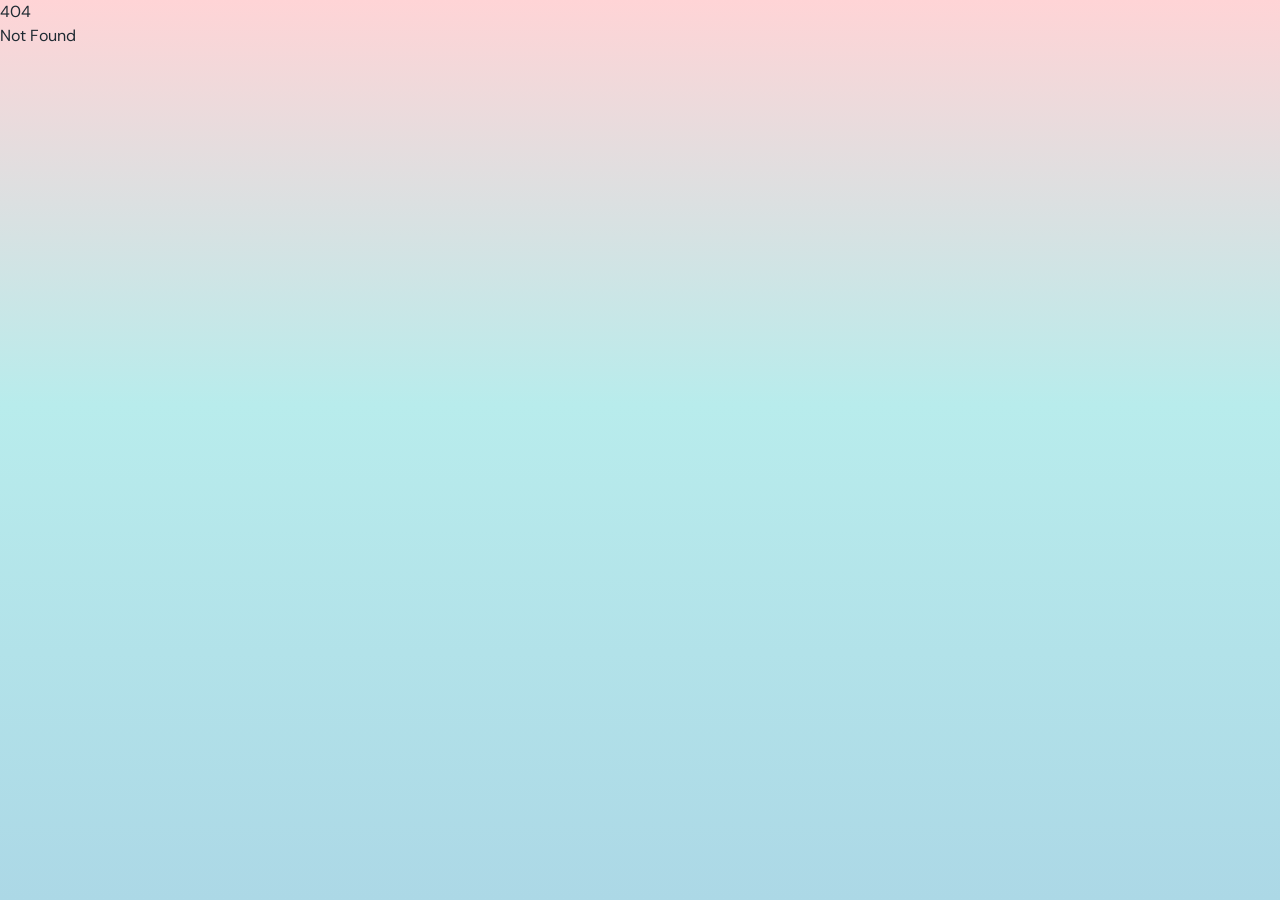
<file: index.html>
<!doctype html>
<html lang="en">
	<head>
		<meta charset="utf-8" />
		<meta name="viewport" content="width=device-width, initial-scale=1" />
		<meta name="text-scale" content="scale" />
		<link href="./_app/immutable/entry/start.BIYqTSDT.js" rel="modulepreload">
		<link href="./_app/immutable/chunks/Dy_KMUQa.js" rel="modulepreload">
		<link href="./_app/immutable/chunks/Bw9vBj1i.js" rel="modulepreload">
		<link href="./_app/immutable/entry/app.DXZY9c_M.js" rel="modulepreload">
		<link href="./_app/immutable/chunks/xihTtKlq.js" rel="modulepreload">
		<link href="./_app/immutable/nodes/0.DT71eXwD.js" rel="modulepreload">
		<link href="./_app/immutable/nodes/2.BiCtlIzc.js" rel="modulepreload">
		<link href="./_app/immutable/chunks/Hj-vrKrc.js" rel="modulepreload">
		
		<link href="./_app/immutable/assets/0.Cj1NfQri.css" rel="stylesheet">
		<link href="./_app/immutable/assets/ContactPanel.5AVXwhMu.css" rel="stylesheet">
		<link href="./_app/immutable/assets/2.C5LRz2Pw.css" rel="stylesheet">
	</head>
	<body data-sveltekit-preload-data="hover">
		<div style="display: contents">
			<script>
				{
					__sveltekit_150htnd = {
						base: new URL(".", location).pathname.slice(0, -1)
					};

					const element = document.currentScript.parentElement;

					Promise.all([
						import("./_app/immutable/entry/start.BIYqTSDT.js"),
						import("./_app/immutable/entry/app.DXZY9c_M.js")
					]).then(([kit, app]) => {
						kit.start(app, element);
					});
				}
			</script>
		</div>
	</body>
</html>
</file>
<file: _app/immutable/assets/ContactPanel.5AVXwhMu.css>
.panel.svelte-5x5lje{background:var(--glass);-webkit-backdrop-filter:blur(18px);border:1px solid var(--glass-border);border-radius:1.25rem;padding:clamp(1.25rem,3vw,2rem);box-shadow:0 18px 48px #1e2a3214}.card.svelte-19ldetm{background:#ffffff8c;border:1px solid #ffffffa6;border-radius:1rem;padding:1.25rem;transition:transform .25s,box-shadow .25s}.card.active.svelte-19ldetm{border-color:#ff939873;transform:translateY(-2px);box-shadow:0 12px 32px #ff93982e}.period.svelte-19ldetm{letter-spacing:.08em;text-transform:uppercase;color:var(--teal);margin:0 0 .35rem;font-family:IBM Plex Mono,monospace;font-size:.75rem}h3.svelte-19ldetm{margin:0 0 .25rem;font-size:1.15rem}.org.svelte-19ldetm{color:#1e2a32a6;margin:0 0 .85rem;font-size:.92rem}ul.svelte-19ldetm{gap:.45rem;margin:0;padding-left:1.1rem;display:grid}li.svelte-19ldetm{color:#1e2a32d1;line-height:1.45}h2.svelte-kkas95{margin:0 0 1.25rem;font-size:clamp(1.5rem,3vw,2rem)}.grid.svelte-kkas95{gap:1.25rem;display:grid}@media (width>=768px){.grid.svelte-kkas95{grid-template-columns:repeat(3,1fr)}}.group.svelte-kkas95 h3:where(.svelte-kkas95){letter-spacing:.08em;text-transform:uppercase;color:var(--teal);margin:0 0 .65rem;font-family:IBM Plex Mono,monospace;font-size:.82rem}.group.svelte-kkas95 ul:where(.svelte-kkas95){flex-wrap:wrap;gap:.45rem;margin:0;padding:0;list-style:none;display:flex}.group.svelte-kkas95 li:where(.svelte-kkas95){background:#ffffffa6;border:1px solid #1e2a3214;border-radius:999px;padding:.35rem .65rem;font-size:.82rem}h2.svelte-119kns2{margin:0 0 .5rem;font-size:clamp(1.5rem,3vw,2rem)}.lede.svelte-119kns2{color:#1e2a32b3;margin:0 0 1rem}.links.svelte-119kns2{gap:.65rem;display:grid}.links.svelte-119kns2 a:where(.svelte-119kns2){background:#ffffff8c;border:1px solid #1e2a3214;border-radius:.85rem;gap:.15rem;padding:.75rem 1rem;font-weight:600;text-decoration:none;transition:transform .2s;display:grid}.link-kicker.svelte-119kns2{letter-spacing:.08em;text-transform:uppercase;opacity:.55;font-size:.65rem;font-weight:500}.links.svelte-119kns2 a:where(.svelte-119kns2):hover{transform:translate(4px)}
</file>
<file: _app/immutable/assets/2.C5LRz2Pw.css>
.hero-panel{margin-top:12vh}.eyebrow.svelte-unttlu{letter-spacing:.14em;text-transform:uppercase;color:#1e2a32a6;margin:0 0 .75rem;font-family:IBM Plex Mono,monospace;font-size:.72rem}.status.svelte-unttlu{background:#ff93982e;border-radius:999px;align-items:center;gap:.45rem;margin-bottom:1rem;padding:.35rem .75rem;font-size:.85rem;font-weight:500;display:inline-flex}.dot.svelte-unttlu{background:var(--pink);border-radius:50%;width:.55rem;height:.55rem;box-shadow:0 0 0 4px #ff939840}h1.svelte-unttlu{letter-spacing:-.03em;margin:0 0 .35rem;font-size:clamp(2.4rem,7vw,4rem);line-height:1.02}.title.svelte-unttlu{color:#1e2a32d1;margin:0 0 .25rem;font-size:clamp(1.05rem,2.5vw,1.35rem);font-weight:500}.location.svelte-unttlu{color:#1e2a3299;margin:0 0 1.5rem}.actions.svelte-unttlu{flex-wrap:wrap;gap:.75rem;display:flex}.primary.svelte-unttlu{background:var(--ink);color:#fff;border-radius:999px;justify-content:center;align-items:center;padding:.75rem 1.2rem;font-weight:600;text-decoration:none;display:inline-flex}.canvas-wrap.svelte-1d4aei5{z-index:0;pointer-events:none;opacity:1;position:fixed;inset:0}canvas.svelte-1d4aei5{opacity:1;width:100%;height:100%;display:block}.loader.svelte-1d4aei5{letter-spacing:.12em;text-transform:uppercase;color:#1e2a328c;background:linear-gradient(#ffd4d6 0%,#b8ecec 45%,#acd8e6 100%);place-items:center;font-family:IBM Plex Mono,monospace;font-size:.85rem;display:grid;position:absolute;inset:0}.site.svelte-1uha8ag{z-index:1;pointer-events:none;max-width:720px;margin:0 auto;padding:1rem 1rem 4rem;position:relative}.site.static-bg.svelte-1uha8ag{background:linear-gradient(#ffd4d6 0%,#b8ecec 45%,#acd8e6 100%);min-height:100vh}.site.svelte-1uha8ag a,.site.svelte-1uha8ag button,.site.svelte-1uha8ag .panel,.site.svelte-1uha8ag .card,.site.svelte-1uha8ag nav,.site.svelte-1uha8ag footer{pointer-events:auto}.top.svelte-1uha8ag{pointer-events:auto;justify-content:space-between;align-items:center;gap:1rem;padding:.75rem 0 1.5rem;display:flex}.top.svelte-1uha8ag strong:where(.svelte-1uha8ag){font-size:.95rem}nav.svelte-1uha8ag{flex-wrap:wrap;gap:.65rem 1rem;font-size:.85rem;display:flex}nav.svelte-1uha8ag a:where(.svelte-1uha8ag){opacity:.75;text-decoration:none}nav.svelte-1uha8ag a:where(.svelte-1uha8ag):hover{opacity:1}main.svelte-1uha8ag{gap:1.25rem;display:grid}h2.svelte-1uha8ag{margin:0 0 .75rem;font-size:clamp(1.5rem,3vw,2rem)}.about-panel p{color:#1e2a32d1;margin:0;line-height:1.65}.experience-section.svelte-1uha8ag{pointer-events:auto}.section-head.svelte-1uha8ag{margin-bottom:.75rem}.section-head.svelte-1uha8ag h2:where(.svelte-1uha8ag){margin-bottom:.25rem}.section-head.svelte-1uha8ag p:where(.svelte-1uha8ag){color:#1e2a32a6;margin:0}.experience-grid.svelte-1uha8ag,.edu-grid.svelte-1uha8ag{gap:1rem;display:grid}@media (width>=640px){.edu-grid.svelte-1uha8ag{grid-template-columns:1.2fr .8fr}}.edu-grid.svelte-1uha8ag h3:where(.svelte-1uha8ag){margin:0 0 .35rem;font-size:1rem}.edu-grid.svelte-1uha8ag p:where(.svelte-1uha8ag),.edu-grid.svelte-1uha8ag ul:where(.svelte-1uha8ag){color:#1e2a32bf;margin:0}.edu-grid.svelte-1uha8ag ul:where(.svelte-1uha8ag){gap:.35rem;padding-left:1rem;display:grid}footer.svelte-1uha8ag{text-align:center;color:#1e2a3280;pointer-events:auto;margin-top:2rem;font-size:.78rem}footer.svelte-1uha8ag p:where(.svelte-1uha8ag){margin:0}.sep.svelte-1uha8ag{opacity:.45;margin:0 .35rem}.footer-company.svelte-1uha8ag{color:#1e2a329e;text-decoration:none;transition:color .2s}.footer-company.svelte-1uha8ag:hover{color:#1e2a32e6}
</file>
<file: _app/immutable/assets/3.CQsQgQU7.css>
.fallback.svelte-bhp7j{background:linear-gradient(#ffd4d6 0%,#b8ecec 45%,#acd8e6 100%);gap:1.25rem;max-width:760px;min-height:100vh;margin:0 auto;padding:2rem 1.25rem 4rem;display:grid}header.svelte-bhp7j h1:where(.svelte-bhp7j){margin:.25rem 0;font-size:clamp(2rem,5vw,3rem)}.eyebrow.svelte-bhp7j{letter-spacing:.12em;text-transform:uppercase;opacity:.7;margin:0;font-family:IBM Plex Mono,monospace;font-size:.75rem}header.svelte-bhp7j p:where(.svelte-bhp7j){margin:0 0 .75rem}header.svelte-bhp7j a:where(.svelte-bhp7j){color:inherit}.fallback-nav.svelte-bhp7j{flex-wrap:wrap;gap:1rem 1.5rem;display:flex}.fallback-footer.svelte-bhp7j{text-align:center;color:#1e2a3280;font-size:.78rem}.fallback-footer.svelte-bhp7j p:where(.svelte-bhp7j){margin:0}.fallback-footer.svelte-bhp7j .sep:where(.svelte-bhp7j){opacity:.45;margin:0 .35rem}.fallback-footer.svelte-bhp7j a:where(.svelte-bhp7j){color:#1e2a329e;text-decoration:none}.fallback-footer.svelte-bhp7j a:where(.svelte-bhp7j):hover{color:#1e2a32e6}.experience.svelte-bhp7j{gap:1rem;display:grid}.experience.svelte-bhp7j h2:where(.svelte-bhp7j){margin:0}.lang-list.svelte-bhp7j{margin:.75rem 0 0;padding-left:1.1rem}
</file>
<file: _app/immutable/assets/0.Cj1NfQri.css>
/*! tailwindcss v4.3.3 | MIT License | https://tailwindcss.com */
@layer properties{@supports (((-webkit-hyphens:none)) and (not (margin-trim:inline))) or ((-moz-orient:inline) and (not (color:rgb(from red r g b)))){*,:before,:after,::backdrop{--tw-rotate-x:initial;--tw-rotate-y:initial;--tw-rotate-z:initial;--tw-skew-x:initial;--tw-skew-y:initial;--tw-border-style:solid;--tw-backdrop-blur:initial;--tw-backdrop-brightness:initial;--tw-backdrop-contrast:initial;--tw-backdrop-grayscale:initial;--tw-backdrop-hue-rotate:initial;--tw-backdrop-invert:initial;--tw-backdrop-opacity:initial;--tw-backdrop-saturate:initial;--tw-backdrop-sepia:initial}}}@layer theme{:root,:host{--font-sans:-apple-system, BlinkMacSystemFont, "Segoe UI", Roboto, "Helvetica Neue", "Noto Sans", Arial, sans-serif, "Apple Color Emoji", "Segoe UI Emoji", "Segoe UI Symbol", "Noto Color Emoji";--font-mono:ui-monospace, SFMono-Regular, Menlo, Monaco, Consolas, "Liberation Mono", "Courier New", monospace;--default-transition-duration:.15s;--default-transition-timing-function:cubic-bezier(.4, 0, .2, 1);--default-font-family:var(--font-sans);--default-mono-font-family:var(--font-mono)}}@layer base{*,:after,:before,::backdrop{box-sizing:border-box;border:0 solid;margin:0;padding:0}::file-selector-button{box-sizing:border-box;border:0 solid;margin:0;padding:0}html,:host{-webkit-text-size-adjust:100%;tab-size:4;line-height:1.5;font-family:var(--default-font-family,-apple-system, BlinkMacSystemFont, "Segoe UI", Roboto, "Helvetica Neue", "Noto Sans", Arial, sans-serif, "Apple Color Emoji", "Segoe UI Emoji", "Segoe UI Symbol", "Noto Color Emoji");font-feature-settings:var(--default-font-feature-settings,normal);font-variation-settings:var(--default-font-variation-settings,normal);-webkit-tap-highlight-color:transparent}hr{height:0;color:inherit;border-top-width:1px}abbr:where([title]){-webkit-text-decoration:underline dotted;text-decoration:underline dotted}h1,h2,h3,h4,h5,h6{font-size:inherit;font-weight:inherit}a{color:inherit;-webkit-text-decoration:inherit;-webkit-text-decoration:inherit;-webkit-text-decoration:inherit;-webkit-text-decoration:inherit;text-decoration:inherit}b,strong{font-weight:bolder}code,kbd,samp,pre{font-family:var(--default-mono-font-family,ui-monospace, SFMono-Regular, Menlo, Monaco, Consolas, "Liberation Mono", "Courier New", monospace);font-feature-settings:var(--default-mono-font-feature-settings,normal);font-variation-settings:var(--default-mono-font-variation-settings,normal);font-size:1em}small{font-size:80%}sub,sup{vertical-align:baseline;font-size:75%;line-height:0;position:relative}sub{bottom:-.25em}sup{top:-.5em}table{text-indent:0;border-color:inherit;border-collapse:collapse}:-moz-focusring:where(:not(iframe)){outline:auto}progress{vertical-align:baseline}summary{display:list-item}ol,ul,menu{list-style:none}img,svg,video,canvas,audio,iframe,embed,object{vertical-align:middle;display:block}img,video{max-width:100%;height:auto}button,input,select,optgroup,textarea{font:inherit;font-feature-settings:inherit;font-variation-settings:inherit;letter-spacing:inherit;color:inherit;opacity:1;background-color:#0000;border-radius:0}::file-selector-button{font:inherit;font-feature-settings:inherit;font-variation-settings:inherit;letter-spacing:inherit;color:inherit;opacity:1;background-color:#0000;border-radius:0}:where(select:is([multiple],[size])) optgroup{font-weight:bolder}:where(select:is([multiple],[size])) optgroup option{padding-inline-start:20px}::file-selector-button{margin-inline-end:4px}::placeholder{opacity:1}@supports (not ((-webkit-appearance:-apple-pay-button))) or (contain-intrinsic-size:1px){::placeholder{color:currentColor}@supports (color:color-mix(in lab, red, red)){::placeholder{color:color-mix(in oklab, currentcolor 50%, transparent)}}}textarea{resize:vertical}::-webkit-search-decoration{-webkit-appearance:none}::-webkit-date-and-time-value{min-height:1lh;text-align:inherit}::-webkit-datetime-edit{display:inline-flex}::-webkit-datetime-edit-fields-wrapper{padding:0}::-webkit-datetime-edit{padding-block:0}::-webkit-datetime-edit-year-field{padding-block:0}::-webkit-datetime-edit-month-field{padding-block:0}::-webkit-datetime-edit-day-field{padding-block:0}::-webkit-datetime-edit-hour-field{padding-block:0}::-webkit-datetime-edit-minute-field{padding-block:0}::-webkit-datetime-edit-second-field{padding-block:0}::-webkit-datetime-edit-millisecond-field{padding-block:0}::-webkit-datetime-edit-meridiem-field{padding-block:0}::-webkit-calendar-picker-indicator{line-height:1}:-moz-ui-invalid{box-shadow:none}button,input:where([type=button],[type=reset],[type=submit]){appearance:button}::file-selector-button{appearance:button}::-webkit-inner-spin-button{height:auto}::-webkit-outer-spin-button{height:auto}[hidden]:where(:not([hidden=until-found])){display:none!important}}@layer components;@layer utilities{.contents{display:contents}.grid{display:grid}.transform{transform:var(--tw-rotate-x,) var(--tw-rotate-y,) var(--tw-rotate-z,) var(--tw-skew-x,) var(--tw-skew-y,)}.resize{resize:both}.flex-wrap{flex-wrap:wrap}.border{border-style:var(--tw-border-style);border-width:1px}.backdrop-filter{-webkit-backdrop-filter:var(--tw-backdrop-blur,) var(--tw-backdrop-brightness,) var(--tw-backdrop-contrast,) var(--tw-backdrop-grayscale,) var(--tw-backdrop-hue-rotate,) var(--tw-backdrop-invert,) var(--tw-backdrop-opacity,) var(--tw-backdrop-saturate,) var(--tw-backdrop-sepia,);backdrop-filter:var(--tw-backdrop-blur,) var(--tw-backdrop-brightness,) var(--tw-backdrop-contrast,) var(--tw-backdrop-grayscale,) var(--tw-backdrop-hue-rotate,) var(--tw-backdrop-invert,) var(--tw-backdrop-opacity,) var(--tw-backdrop-saturate,) var(--tw-backdrop-sepia,)}.transition{transition-property:color,background-color,border-color,outline-color,text-decoration-color,fill,stroke,--tw-gradient-from,--tw-gradient-via,--tw-gradient-to,opacity,box-shadow,transform,translate,scale,rotate,filter,-webkit-backdrop-filter,backdrop-filter,display,content-visibility,overlay,pointer-events;transition-timing-function:var(--tw-ease,var(--default-transition-timing-function));transition-duration:var(--tw-duration,var(--default-transition-duration))}}:root{--pink:#ff9398;--teal:#5ecfcf;--sky:#acd8e6;--ink:#1e2a32;--glass:#ffffffe0;--glass-border:#ffffffb8}*{box-sizing:border-box}html{scroll-behavior:smooth}body{color:var(--ink);background:linear-gradient(#ffd4d6 0%,#b8ecec 45%,#acd8e6 100%);min-height:100vh;margin:0;font-family:DM Sans,system-ui,sans-serif}a{color:inherit}@property --tw-rotate-x{syntax:"*";inherits:false}@property --tw-rotate-y{syntax:"*";inherits:false}@property --tw-rotate-z{syntax:"*";inherits:false}@property --tw-skew-x{syntax:"*";inherits:false}@property --tw-skew-y{syntax:"*";inherits:false}@property --tw-border-style{syntax:"*";inherits:false;initial-value:solid}@property --tw-backdrop-blur{syntax:"*";inherits:false}@property --tw-backdrop-brightness{syntax:"*";inherits:false}@property --tw-backdrop-contrast{syntax:"*";inherits:false}@property --tw-backdrop-grayscale{syntax:"*";inherits:false}@property --tw-backdrop-hue-rotate{syntax:"*";inherits:false}@property --tw-backdrop-invert{syntax:"*";inherits:false}@property --tw-backdrop-opacity{syntax:"*";inherits:false}@property --tw-backdrop-saturate{syntax:"*";inherits:false}@property --tw-backdrop-sepia{syntax:"*";inherits:false}
</file>
